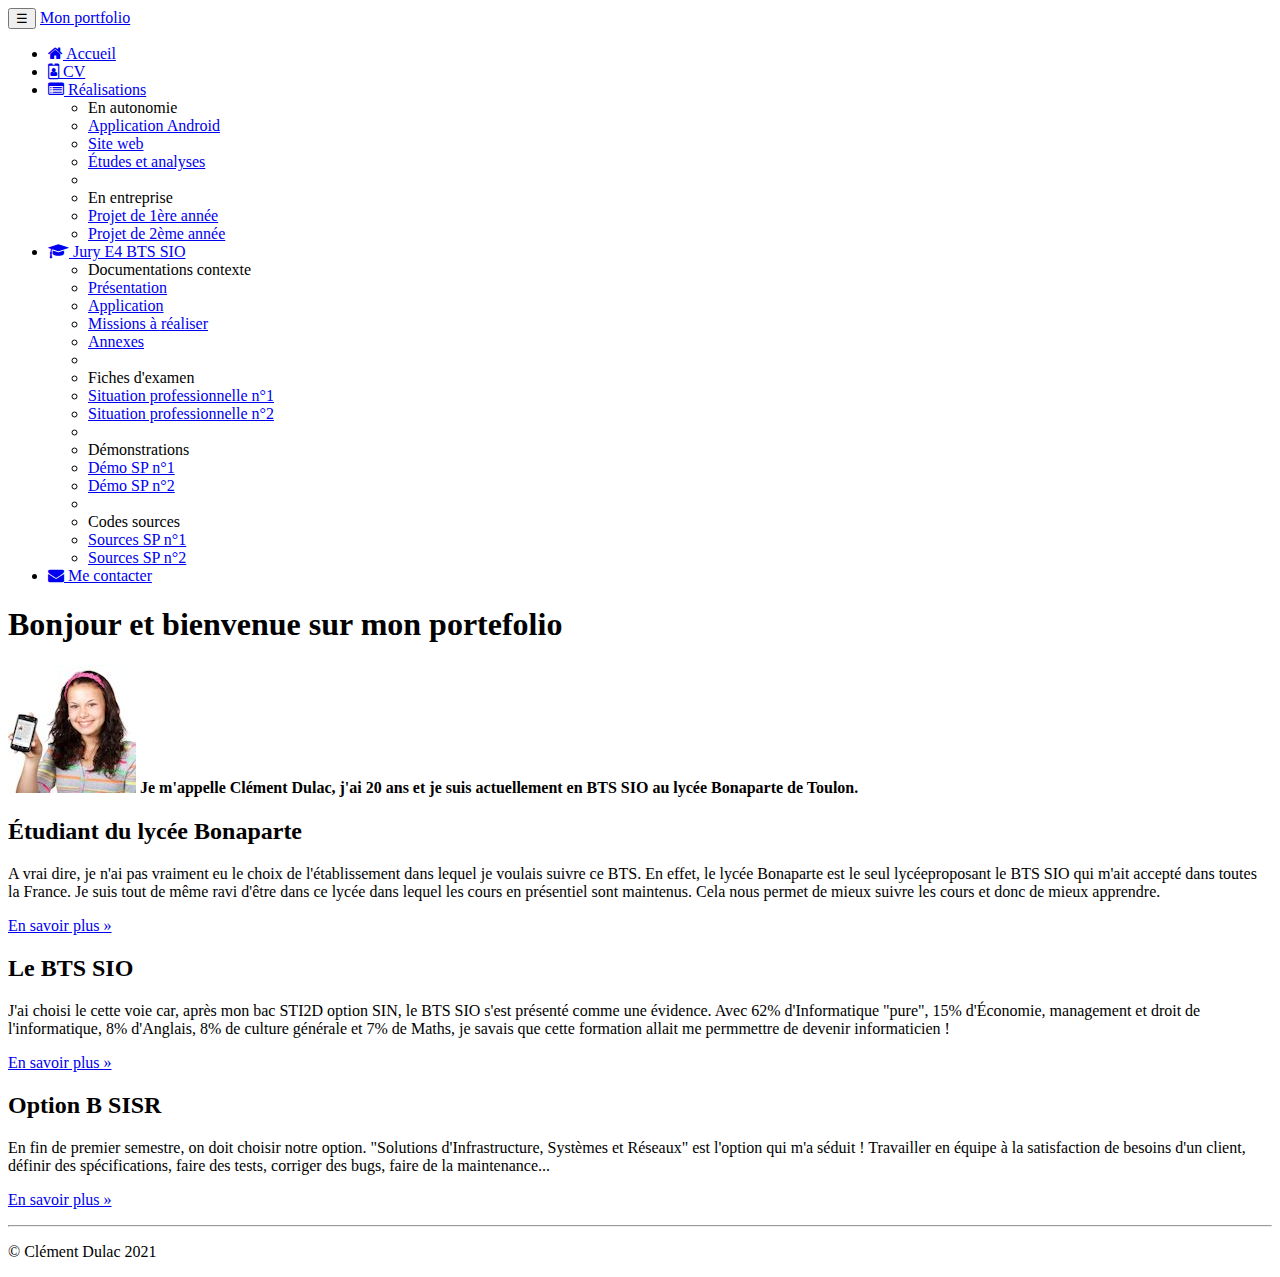
<file: index.html>
<!doctype html>
<html lang="fr">
    <head>
        <!-- Required meta tags -->
        <meta charset="utf-8">
        <meta name="viewport" content="width=device-width, initial-scale=1, shrink-to-fit=no">
        <meta name="author" content="Clément Dulac">

        <!-- Bootstrap CSS -->
        <link rel="stylesheet" href="https://cdn.jsdelivr.net/npm/bootstrap@4.6.0/dist/css/bootstrap.min.css" integrity="sha384-B0vP5xmATw1+K9KRQjQERJvTumQW0nPEzvF6L/Z6nronJ3oUOFUFpCjEUQouq2+l" crossorigin="anonymous">

        <title>Portfolio de Clément Dulac (BTS SIO 2020)</title>
        <link rel="icon" href="favicon.ico">

        <link href="https://maxcdn.bootstrapcdn.com/font-awesome/4.7.0/css/font-awesome.min.css"
              rel="stylesheet"> 
    </head>
    <body>
        <!-- Optional JavaScript; choose one of the two! -->

        <!-- Option 1: jQuery and Bootstrap Bundle (includes Popper) -->
        <script src="https://code.jquery.com/jquery-3.5.1.slim.min.js" integrity="sha384-DfXdz2htPH0lsSSs5nCTpuj/zy4C+OGpamoFVy38MVBnE+IbbVYUew+OrCXaRkfj" crossorigin="anonymous"></script>
        <script src="https://cdn.jsdelivr.net/npm/bootstrap@4.6.0/dist/js/bootstrap.bundle.min.js" integrity="sha384-Piv4xVNRyMGpqkS2by6br4gNJ7DXjqk09RmUpJ8jgGtD7zP9yug3goQfGII0yAns" crossorigin="anonymous"></script>
        <script src="https://cdn.jsdelivr.net/npm/popper.js@1.16.1/dist/umd/popper.min.js" integrity="sha384-9/reFTGAW83EW2RDu2S0VKaIzap3H66lZH81PoYlFhbGU+6BZp6G7niu735Sk7lN" crossorigin="anonymous"></script>
        <script src="https://cdn.jsdelivr.net/npm/bootstrap@4.6.0/dist/js/bootstrap.min.js" integrity="sha384-+YQ4JLhjyBLPDQt//I+STsc9iw4uQqACwlvpslubQzn4u2UU2UFM80nGisd026JF" crossorigin="anonymous"></script>
        
        <nav class="navbar navbar-dark bg-dark fixed-top navbar-expand-md">
            <div class="container">
                <button type="button" class="navbar-toggler" data-toggle="collapse"
                        data-target="#navbar" aria-controls="navbar">
                    <span class="sr-only">Navigation raccourcie</span>☰
                </button>
                <a class="navbar-brand" href="#">Mon portfolio</a> 
                <div id="navbar" class="navbar-collapse collapse">
                    <ul class="nav navbar-nav">
                        <li class="active nav-item">
                            <a href="index.html" class="nav-link">
                                <span class="fa fa-home"></span> Accueil
                            </a>
                        </li>
                        <li class="nav-item">
                            <a href="cv.html" class="nav-link">
                                <span class="fa fa-id-badge"></span> CV
                            </a>
                        </li>
                        <li class="dropdown nav-item">
                            <a href="#" class="dropdown-toggle nav-link"
                               data-toggle="dropdown" role="button">
                                <span class="fa fa-list-alt"></span> Réalisations <span class="caret"></span>
                            </a> 
                            <ul class="dropdown-menu" role="menu">
                                <li role="presentation" class="dropdown-header dropdown-item">
                                    En autonomie</li>
                                <li role="presentation" class="dropdown-item">
                                    <a role="menuitem" href="appliandroid.html">Application Android</a>
                                </li>
                                <li role="presentation" class="dropdown-item">
                                    <a role="menuitem" href="#">Site web</a>
                                </li>
                                <li role="presentation" class="dropdown-item">
                                    <a role="menuitem" href="#">Études et analyses</a>
                                </li>
                                <li role="presentation" class="dropdown-divider"></li>
                                <li role="presentation" class="dropdown-header dropdown-item">
                                    En entreprise</li>
                                <li role="presentation" class="dropdown-item">
                                    <a role="menuitem" href="#">Projet de 1ère année</a>
                                </li>
                                <li role="presentation" class="dropdown-item">
                                    <a role="menuitem" href="#">Projet de 2ème année</a>
                                </li>
                            </ul>
                        </li> 

                        <li class="dropdown nav-item">
                            <a href="#" class="dropdown-toggle nav-link"
                               data-toggle="dropdown" role="button">
                                <span class="fa fa-graduation-cap"></span>
                                Jury E4 BTS SIO
                                <span class="caret"></span>
                            </a>
                            <ul class="dropdown-menu" role="menu">
                                <li class="dropdown-header dropdown-item" role="presentation">
                                    Documentations contexte</li>
                                <li role="presentation" class="dropdown-item">
                                    <a role="menuitem" href="#">Présentation</a></li>
                                <li role="presentation" class="dropdown-item">
                                    <a role="menuitem" href="#">Application</a></li>
                                <li role="presentation" class="dropdown-item">
                                    <a role="menuitem" href="#">Missions à réaliser</a></li>
                                <li role="presentation" class="dropdown-item">
                                    <a role="menuitem" href="#">Annexes</a></li>
                                <li role="presentation" class="dropdown-divider"></li>
                                <li role="presentation" class="dropdown-header dropdown-item">
                                    Fiches d'examen</li>
                                <li role="presentation" class="dropdown-item">
                                    <a role="menuitem" href="#">Situation professionnelle n°1</a></li>
                                <li role="presentation" class="dropdown-item">
                                    <a role="menuitem" href="#">Situation professionnelle n°2</a></li>
                                <li role="presentation" class="dropdown-divider"></li>
                                <li role="presentation" class="dropdown-header dropdown-item">
                                    Démonstrations</li>
                                <li role="presentation" class="dropdown-item">
                                    <a role="menuitem" href="#">Démo SP n°1</a></li>
                                <li role="presentation" class="dropdown-item">
                                    <a role="menuitem" href="#">Démo SP n°2</a></li>
                                <li role="presentation" class="dropdown-divider"></li>
                                <li role="presentation" class="dropdown-header dropdown-item">
                                    Codes sources</li>
                                <li role="presentation" class="dropdown-item">
                                    <a role="menuitem" href="#">Sources SP n°1</a></li>
                                <li role="presentation" class="dropdown-item">
                                    <a role="menuitem" href="#">Sources SP n°2</a></li>
                            </ul>
                        </li> 
                        <li class="nav-item">
                            <a href="#" class="nav-link"><span class="fa fa-envelope"></span>
                                Me contacter
                            </a>
                        </li> 
                    </ul>
                </div>
            </div>
        </nav> 
        <div class="jumbotron">
            <h1>Bonjour et bienvenue sur mon portefolio
            </h1>
            <h4>
                <img src="images/AmeliaPilou.jpg" alt=""/>
                Je m'appelle Clément Dulac, j'ai 20 ans 
                et je suis actuellement en BTS SIO au lycée Bonaparte de Toulon.
            </h4>
        </div> <!-- Emplacement pour le contenu principal de la page -->
        <footer>
            <div class="container">
                <div class="row">
                    <div class="col-lg-4">
                        <h2>Étudiant du lycée Bonaparte</h2>
                        <p>A vrai dire, je n'ai pas vraiment eu le choix de l'établissement dans lequel je voulais suivre ce BTS.
                            En effet, le lycée Bonaparte est le seul lycéeproposant le BTS SIO qui m'ait accepté dans toutes la France.
                            Je suis tout de même ravi d'être dans ce lycée dans lequel les cours en présentiel sont maintenus.
                            Cela nous permet de mieux suivre les cours et donc de mieux apprendre.
                        </p>
                        <p><a class="btn btn-secondary" href="http://www.cned.fr" target="_blank"
                              role="button">En savoir plus »</a>
                        </p>
                    </div>
                    <div class="col-lg-4">
                        <h2>Le BTS SIO</h2>
                        <p>J'ai choisi le cette voie car, après mon bac STI2D option SIN, 
                            le BTS SIO s'est présenté comme une évidence. Avec 62% d'Informatique "pure", 15%
                            d'Économie, management et droit de l'informatique, 8% d'Anglais, 8% de culture
                            générale et 7% de Maths, je savais que cette formation allait me permmettre de devenir informaticien !
                        </p>
                        <p><a class="btn btn-secondary" href="https://www.btsinfo.fr/"
                              target="_blank" role="button">En savoir plus »</a>
                        </p>
                    </div>
                    <div class="col-lg-4">
                        <h2>Option B SISR</h2>
                        <p>En fin de premier semestre, on doit choisir notre option. "Solutions d'Infrastructure, Systèmes et Réseaux" 
                            est l'option qui m'a séduit&nbsp;!
                            Travailler en équipe à la satisfaction de besoins d'un client, définir des
                            spécifications, faire des tests, corriger des bugs, faire de la maintenance...
                        </p>
                        <p><a class="btn btn-secondary" href="https://www.onisep.fr/Ressources/Univers-Formation/Formations/
                              Post-bac/bts-services-informatiques-aux-organisations-option-a-solutions-d-infrastructure-systemes-et-reseaux" 
                              target="_blank" role="button">En savoir plus »</a>
                        </p>
                    </div>
                </div>
                <hr>
                <p class="text-center" id="copyright">© Clément Dulac 2021</p>
            </div>
        </footer>
    </body>
</html>
</file>
